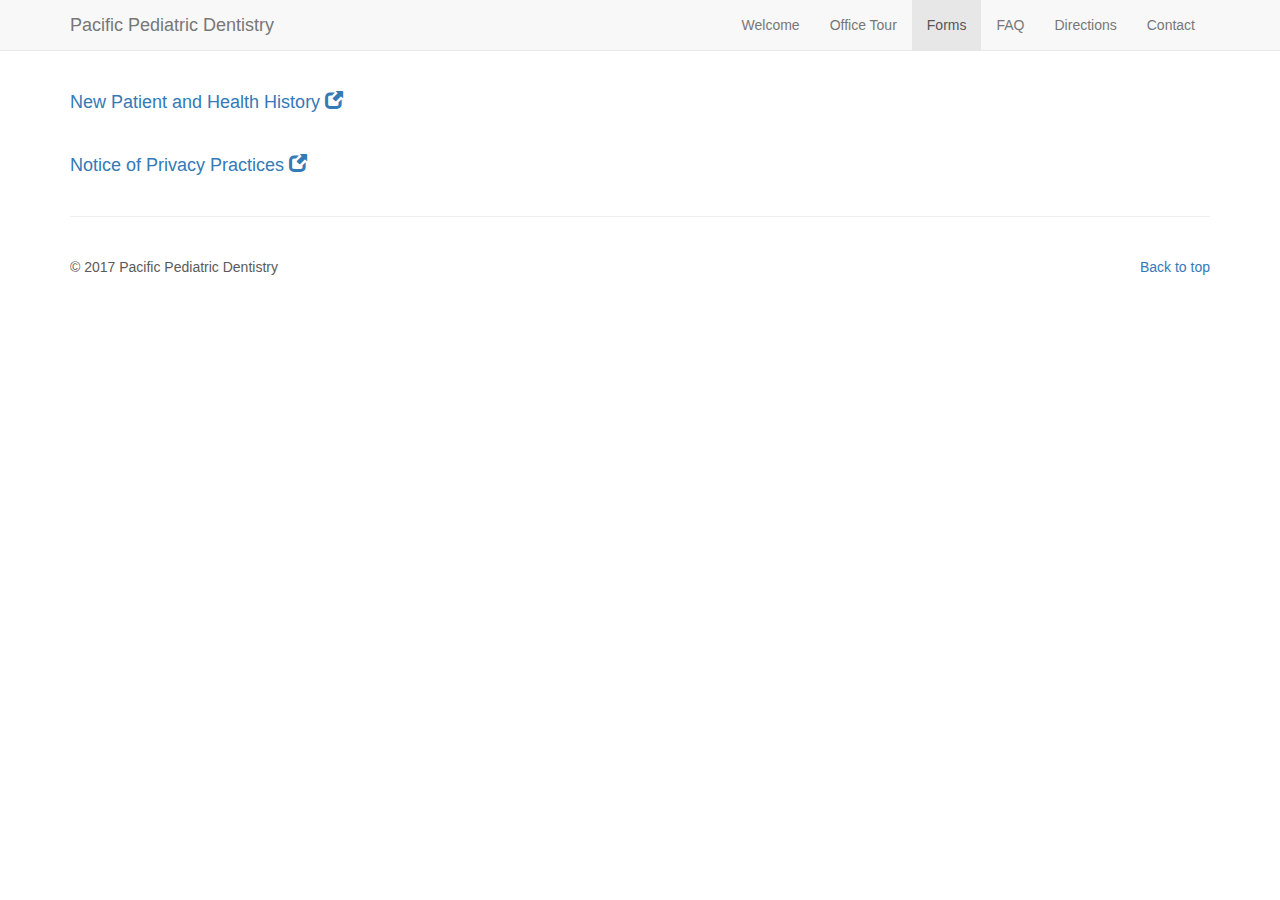
<file: forms.html>
<!DOCTYPE html>
<html lang="en">
  <head>
    <meta charset="utf-8">
    <meta http-equiv="X-UA-Compatible" content="IE=edge">
    <meta name="viewport" content="width=device-width, initial-scale=1">
    <!-- The above 3 meta tags *must* come first in the head; any other head content must come *after* these tags -->
    <meta name="description" content="">
    <meta name="author" content="">
    <link rel="icon" href="../../favicon.ico">

    <title>Pacific Pediatric Dentistry - Benjamin C. Sun, DDS - Edmonds, WA - (425) 275-5155</title>

    <!-- Bootstrap core CSS -->
    <link rel="stylesheet" href="https://maxcdn.bootstrapcdn.com/bootstrap/3.3.7/css/bootstrap.min.css" integrity="sha384-BVYiiSIFeK1dGmJRAkycuHAHRg32OmUcww7on3RYdg4Va+PmSTsz/K68vbdEjh4u" crossorigin="anonymous">

    <!-- Custom styles for this template -->
    <link href="css/main.css" rel="stylesheet">
    <link href="css/forms.css" rel="stylesheet">

  </head>

  <body>
    <div class="header"></div>

    <div class="container under-navbar">
      <h4 class="form-link">
        <a href="http://www.bensundds.com/New_Patient_Info_Sheet.pdf" target="_blank">
          New Patient and Health History
          <span class="glyphicon glyphicon-new-window" aria-hidden="true"></span>
        </a>
      </h4>
      <h4 class="form-link">
        <a href="http://www.bensundds.com/Notice_of_Privacy_Practices.pdf" target="_blank">
          Notice of Privacy Practices
          <span class="glyphicon glyphicon-new-window" aria-hidden="true"></span>
        </a>
      </h4>

      <div class="footer"></div>

    </div>
  </body>

  <!-- Bootstrap core JavaScript
  ================================================== -->
  <!-- Placed at the end of the document so the pages load faster -->
  <script src="https://ajax.googleapis.com/ajax/libs/jquery/1.12.4/jquery.min.js"></script>
  <script>window.jQuery || document.write('<script src="../../assets/js/vendor/jquery.min.js"><\/script>')</script>
  <script src="https://maxcdn.bootstrapcdn.com/bootstrap/3.3.7/js/bootstrap.min.js" integrity="sha384-Tc5IQib027qvyjSMfHjOMaLkfuWVxZxUPnCJA7l2mCWNIpG9mGCD8wGNIcPD7Txa" crossorigin="anonymous"></script>
  <script src="js/main.js"></script>
</html>
</file>
<file: css/main.css>
/* GLOBAL STYLES
-------------------------------------------------- */
/* Padding below the footer and lighter body text */

body {
  padding-bottom: 40px;
  color: #5a5a5a;
}

.under-navbar {
  margin-top: 50px;
}


/* CUSTOMIZE THE NAVBAR
-------------------------------------------------- */

/* Special class on .container surrounding .navbar, used for positioning it into place. */
.navbar-wrapper {
  position: absolute;
  top: 0;
  right: 0;
  left: 0;
  z-index: 20;
}

/* Flip around the padding for proper display in narrow viewports */
.navbar-wrapper > .container {
  padding-right: 0;
  padding-left: 0;
}
.navbar-wrapper .navbar {
  padding-right: 15px;
  padding-left: 15px;
}
.navbar-wrapper .navbar .container {
  width: auto;
}

/* CUSTOMIZE THE CAROUSEL
-------------------------------------------------- */

/* Carousel base class */
.carousel {
  height: 100%;
}
/* Since positioning the image, we need to help out the caption */
.carousel-caption {
  z-index: 10;
}

/* Declare heights because of positioning of img element */
.carousel .item {
  height: 200px;
  background-color: #777;
}
.carousel-inner > .item > img {
  position: absolute;
  top: 0;
  left: 0;
  min-width: 100%;
  height: 100%;
}

/* MARKETING CONTENT
-------------------------------------------------- */

/* Center align the text within the three columns below the carousel */
.marketing .col-lg-4 {
  margin-bottom: 20px;
  text-align: center;
}
.marketing h2 {
  font-weight: normal;
}
.marketing .col-lg-4 p {
  margin-right: 10px;
  margin-left: 10px;
}


/* Featurettes
------------------------- */

.featurette-divider {
  margin: 40px 0; /* Space out the Bootstrap <hr> more */
}

/* Thin out the marketing headings */
.featurette-heading {
  font-weight: 300;
  line-height: 1;
  letter-spacing: -1px;
}

.featurette-centered {
  text-align: center;
}


/* RESPONSIVE CSS
-------------------------------------------------- */

@media (min-width: 768px) {
  /* Navbar positioning foo */
  .navbar-wrapper {
    margin-top: 20px;
  }
  .navbar-wrapper .container {
    padding-right: 15px;
    padding-left: 15px;
  }
  .navbar-wrapper .navbar {
    padding-right: 0;
    padding-left: 0;
  }

  /* The navbar becomes detached from the top, so we round the corners */
  .navbar-wrapper .navbar {
    border-radius: 4px;
  }

  .carousel .item {
    height: 300px;
  }

  /* Bump up size of carousel content */
  .carousel-caption p {
    margin-bottom: 20px;
    font-size: 21px;
    line-height: 1.4;
  }

  .featurette {
    display: block;
  }

  .featurette-heading {
    font-size: 50px;
  }
}

@media (min-width: 992px) {
  .carousel .item {
    height: 500px;
  }

  .featurette-heading {
    margin-top: 60px;
  }

  .featurette {
    display: flex;
    align-items: center;
  }
}
</file>
<file: css/forms.css>
.form-link {
  margin-top: 40px;
}
</file>
